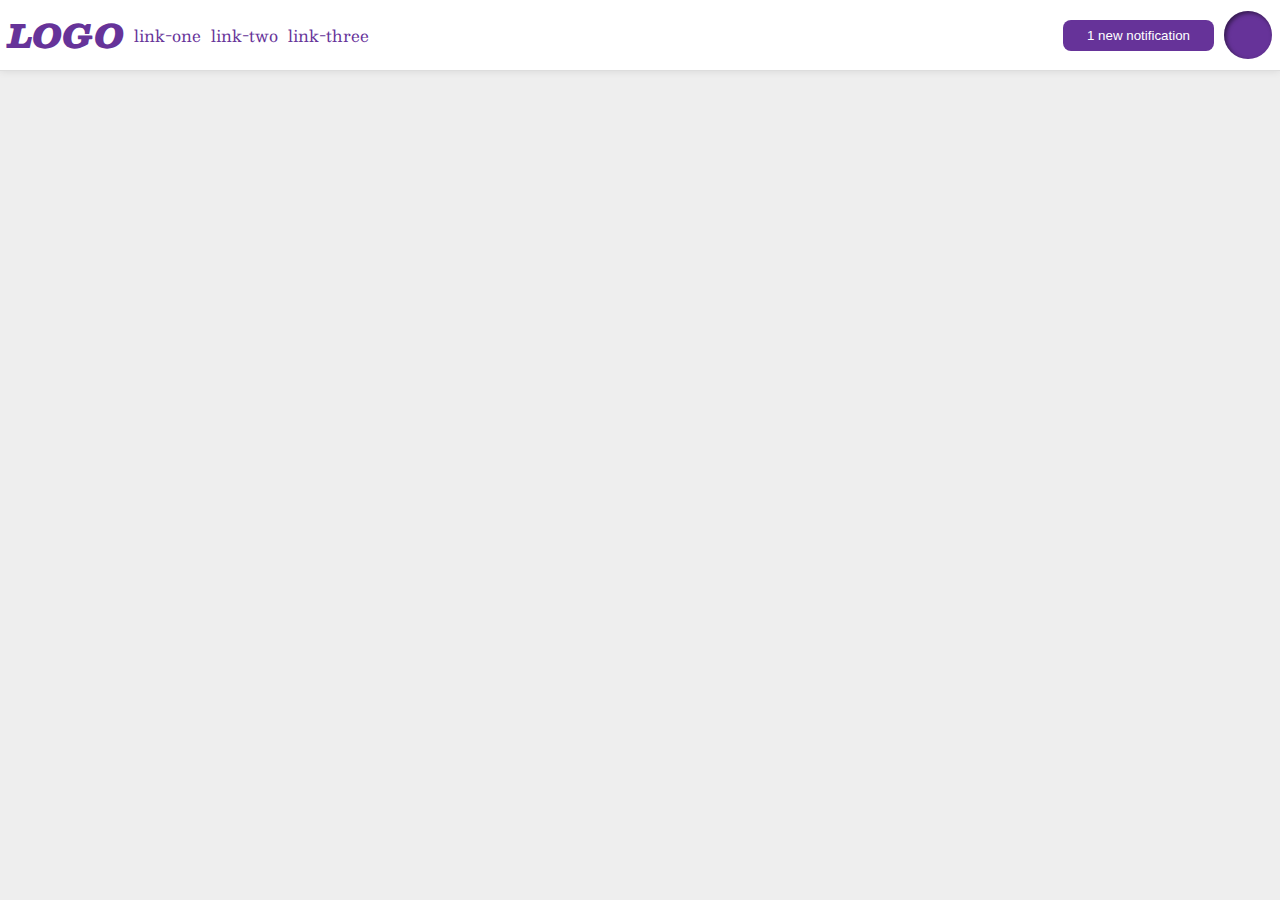
<file: flex/03-flex-header-2/index.html>
<!DOCTYPE html>
<html lang="en">
  <head>
    <meta charset="UTF-8">
    <meta http-equiv="X-UA-Compatible" content="IE=edge">
    <meta name="viewport" content="width=device-width, initial-scale=1.0">
    <title>Flex Header 2</title>
    <link rel="stylesheet" href="style.css">
  </head>
  <body>
    <div class="header">
      <div class="left">
        <div class="logo">
          LOGO
        </div>
        <ul class="links">
          <li><a href="https://google.com">link-one</a></li>
          <li><a href="https://google.com">link-two</a></li>
          <li><a href="https://google.com">link-three</a></li>
        </ul>
      </div>
      <div class="right">
        <button class="notifications">
          1 new notification
        </button>
        <div class="profile-image"></div>
      </div>
    </div>
  </body>
</html>
</file>
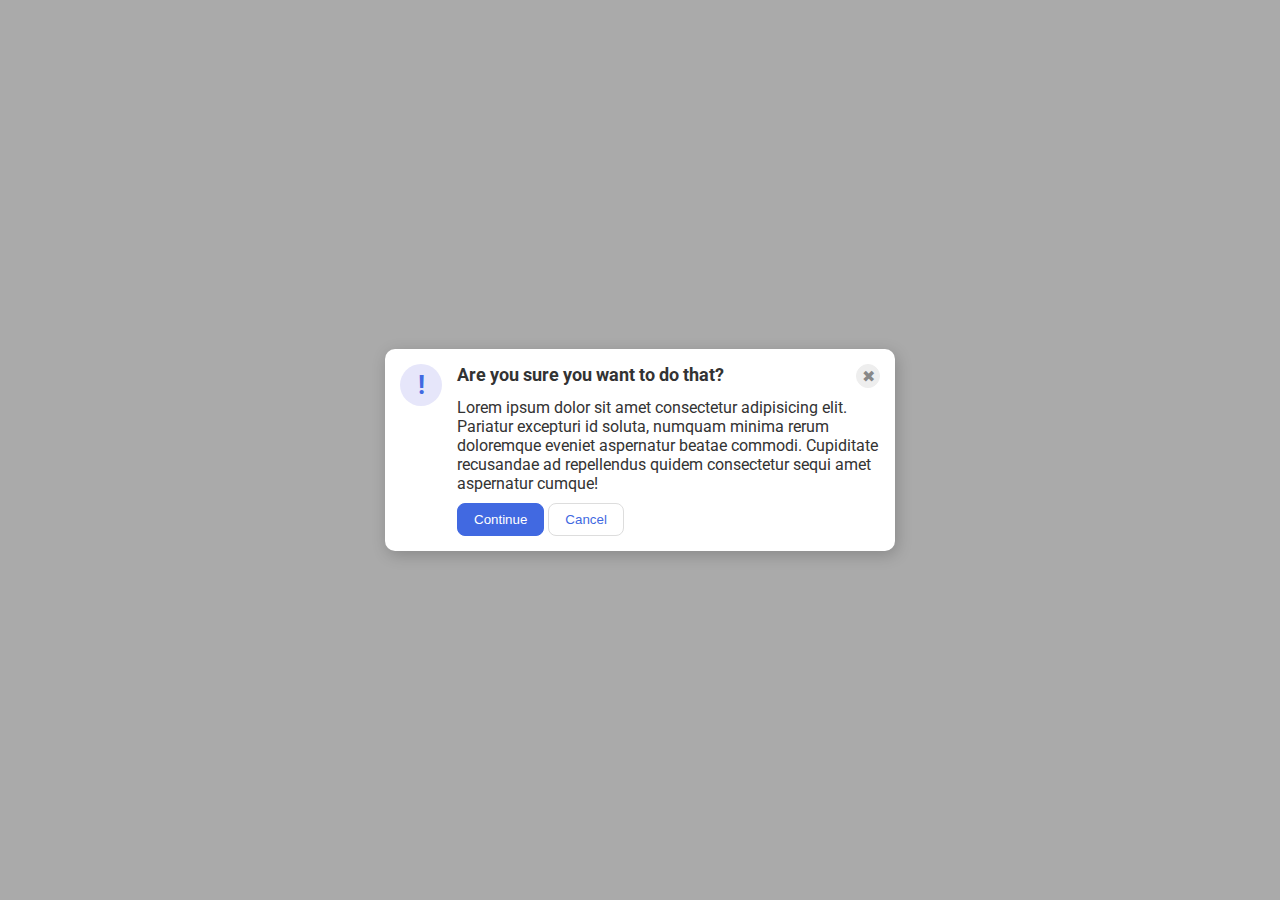
<file: flex/05-flex-modal/index.html>
<!DOCTYPE html>
<html lang="en">
  <head>
    <meta charset="UTF-8">
    <meta http-equiv="X-UA-Compatible" content="IE=edge">
    <meta name="viewport" content="width=device-width, initial-scale=1.0">
    <link rel="stylesheet" href="style.css">
    <title>Modal</title>
  </head>
  <body>
    <div class="modal">
      <div class="icon">!</div>
      <div class="right">
        <div class="header">Are you sure you want to do that?
          <button class="close-button">✖</button>
        </div>
        <div class="text">Lorem ipsum dolor sit amet consectetur adipisicing elit. Pariatur excepturi id soluta, numquam minima rerum doloremque eveniet aspernatur beatae commodi. Cupiditate recusandae ad repellendus quidem consectetur sequi amet aspernatur cumque!</div>
        <div class="continuecancel">
          <button class="continue">Continue</button>
          <button class="cancel">Cancel</button>
        </div>
      </div>
    </div>
  </body>
</html>
</file>
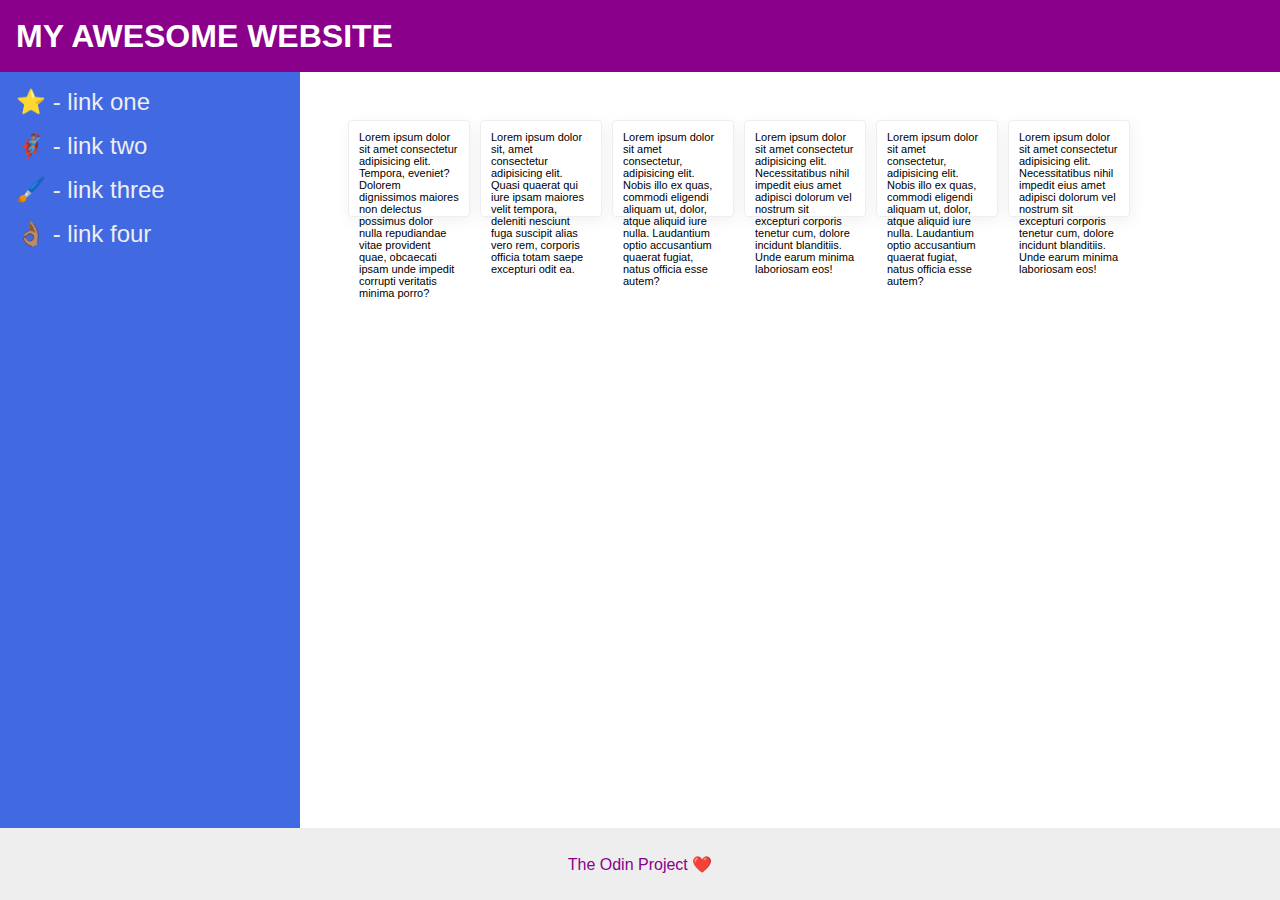
<file: flex/07-flex-layout-2/index.html>
<!DOCTYPE html>
<html lang="en">
  <head>
    <meta charset="UTF-8">
    <meta http-equiv="X-UA-Compatible" content="IE=edge">
    <meta name="viewport" content="width=device-width, initial-scale=1.0">
    <title>The Holy Grail</title>
    <link rel="stylesheet" href="style.css">
  </head>
  <body>

    <div class="header">
      MY AWESOME WEBSITE
    </div>

    <div class="content">
      <div class="sidebar">
        <ul>
          <li><a href="#">⭐ - link one</a></li>
          <li><a href="#">🦸🏽‍♂️ - link two</a></li>
          <li><a href="#">🖌️ - link three</a></li>
          <li><a href="#">👌🏽 - link four</a></li>
        </ul>
      </div>
      <div class="cards">
        <div class="card">Lorem ipsum dolor sit amet consectetur adipisicing elit. Tempora, eveniet? Dolorem dignissimos maiores non delectus possimus dolor nulla repudiandae vitae provident quae, obcaecati ipsam unde impedit corrupti veritatis minima porro?</div>
        <div class="card">Lorem ipsum dolor sit, amet consectetur adipisicing elit. Quasi quaerat qui iure ipsam maiores velit tempora, deleniti nesciunt fuga suscipit alias vero rem, corporis officia totam saepe excepturi odit ea.</div>
        <div class="card">Lorem ipsum dolor sit amet consectetur, adipisicing elit. Nobis illo ex quas, commodi eligendi aliquam ut, dolor, atque aliquid iure nulla. Laudantium optio accusantium quaerat fugiat, natus officia esse autem?</div>
        <div class="card">Lorem ipsum dolor sit amet consectetur adipisicing elit. Necessitatibus nihil impedit eius amet adipisci dolorum vel nostrum sit excepturi corporis tenetur cum, dolore incidunt blanditiis. Unde earum minima laboriosam eos!</div>
        <div class="card">Lorem ipsum dolor sit amet consectetur, adipisicing elit. Nobis illo ex quas, commodi eligendi aliquam ut, dolor, atque aliquid iure nulla. Laudantium optio accusantium quaerat fugiat, natus officia esse autem?</div>
        <div class="card">Lorem ipsum dolor sit amet consectetur adipisicing elit. Necessitatibus nihil impedit eius amet adipisci dolorum vel nostrum sit excepturi corporis tenetur cum, dolore incidunt blanditiis. Unde earum minima laboriosam eos!</div>
      </div>
    </div>

    <div class="footer">
      The Odin Project ❤️
    </div>
    
  </body>
</html>
</file>
<file: flex/03-flex-header-2/style.css>
/* this is some magical font-importing.  
you'll learn about it later. */
@import url('https://fonts.googleapis.com/css2?family=Besley:ital,wght@0,400;1,900&display=swap');

body {
  margin: 0;
  background: #eee;
  font-family: Besley, serif;
}

.header {
  background: white;
  border-bottom: 1px solid #ddd;
  box-shadow: 0 0 8px rgba(0,0,0,.1);
}

.profile-image {
  background: rebeccapurple;
  box-shadow: inset 2px 2px 4px rgba(0,0,0,.5);
  border-radius: 50%;
  width: 48px;
  height: 48px;
}

.logo {
  color: rebeccapurple;
  font-size: 32px;
  font-weight: 900;
  font-style: italic;
}

button {
  border: none;
  border-radius: 8px;
  background: rebeccapurple;
  color: white;
  padding: 8px 24px;
}

a {
  /* this removes the line under our links */
  text-decoration: none;
  color: rebeccapurple;
}

ul {
  list-style-type: none;
}

/* SOLUTION*/

.header {
  display: flex;
  justify-content: space-between;
  padding: 8px;
}

ul {
  display: flex;
  gap: 10px;
  margin: 0;
  padding: 0;
}

.left, .right {
  display: flex;
  align-items: center;
  gap: 10px;
}
</file>
<file: flex/05-flex-modal/style.css>
@import url('https://fonts.googleapis.com/css2?family=Roboto:wght@400;700&display=swap');

html, body {
  height: 100%;
}

body {
  font-family: Roboto, sans-serif;
  margin: 0;
  background: #aaa;
  color: #333;
  /* I'll give you this one for free lol */
  display: flex;
  align-items: center;
  justify-content: center;
}

.modal {
  background: white;
  width: 480px;
  border-radius: 10px;
  box-shadow: 2px 4px 16px rgba(0,0,0,.2);
}

.icon {
  color: royalblue;
  font-size: 26px;
  font-weight: 700;
  background: lavender;
  width: 42px;
  height: 42px;
  border-radius: 50%;
  display: flex;
  align-items: center;
  justify-content: center;
}

.close-button {
  background: #eee;
  border-radius: 50%;
  color: #888;
  font-weight: 400;
  font-size: 16px;
  height: 24px;
  width: 24px;
  display: flex;
  align-items: center;
  justify-content: center;
  border: 1px solid #eee;
  padding: 0;
}

button {
  cursor: pointer;
  padding: 8px 16px;
  border-radius: 8px;
}

button.continue {
  background: royalblue;
  border: 1px solid royalblue;
  color: white;
}

button.cancel {
  background: white;
  border: 1px solid #ddd;
  color: royalblue;
}

/* SOLUTION */

.modal {
  display: flex;
  padding: 15px;
  gap: 15px;
}

.header {
  display: flex;
  justify-content: space-between;
  font-weight: bolder;
  font-size: large; ;
}

.right {
  display: flex;
  flex-direction: column;
  gap: 10px;
}

.icon {
  flex-shrink: 0;
}
</file>
<file: flex/07-flex-layout-2/style.css>
body {
  font-family: -apple-system, BlinkMacSystemFont, 'Segoe UI', Roboto, Oxygen, Ubuntu, Cantarell, 'Open Sans', 'Helvetica Neue', sans-serif;
  margin: 0;
  min-height: 100vh;
}

.header {
  height: 72px;
  background: darkmagenta;
  color: white;
}

.footer {
  height: 72px;
  background: #eee;
  color: darkmagenta;
}

.sidebar {
  width: 300px;
  background: royalblue;
  box-sizing: border-box;
}

.card {
  border: 1px solid #eee;
  box-shadow: 2px 4px 16px rgba(0,0,0,.06);
  border-radius: 4px;
}

/* SOLUTION */

body {
  display: flex;
  flex-direction: column;
}

.header {
  display: flex;
  align-items: center;
  font-size: 32px;
  font-weight: 900;
  padding-left: 16px;
}

.content {
  flex: 1;
  display: flex;
}

a {
  text-decoration: none;
  color: #eee;
  font-size: 24px;
}

ul {
  display: flex;
  flex-direction: column;
  list-style: none;
  padding: 8px;
  margin: 0px;
}

li {
  flex: 1;
  padding: 8px;
}

.cards {
  display: flex;
  flex-wrap: wrap;
  gap: 10px;
  padding: 48px;
}

.card {
  width: 100px;
  height: 75px;
  font-size: 11px;
  padding: 10px;
}

.footer {
  display: flex;
  align-items: center;
  justify-content: center;
}
</file>
